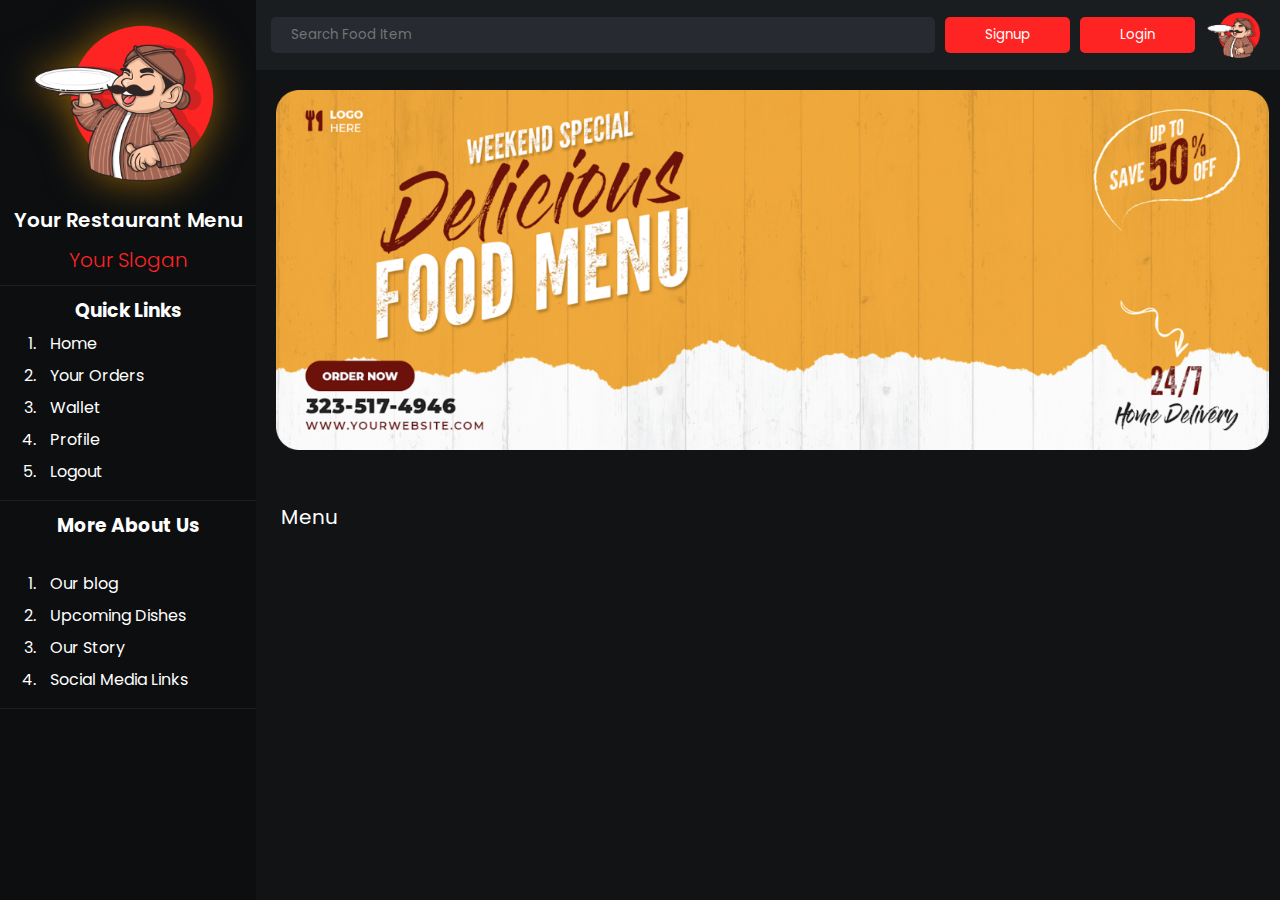
<file: index.html>
<!DOCTYPE html>
<html lang="en">

<head>
    <meta charset="UTF-8">
    <meta name="viewport" content="width=device-width, initial-scale=1.0">
    <link rel="shortcut icon" href="./assets/—Pngtree—javanese character with blangkon holding_8999487 1.png"
        type="image/x-icon">
    <link rel="stylesheet" href="style.css">
    <link rel="stylesheet" href="https://cdnjs.cloudflare.com/ajax/libs/font-awesome/6.5.1/css/all.min.css"
        integrity="sha512-DTOQO9RWCH3ppGqcWaEA1BIZOC6xxalwEsw9c2QQeAIftl+Vegovlnee1c9QX4TctnWMn13TZye+giMm8e2LwA=="
        crossorigin="anonymous" referrerpolicy="no-referrer" />
    <title>Restaurant Project</title>
</head>

<body>
    <!-- root container for containing bind sections -->
    <div id="root_container">
        <!-- sidebar section for side links -->
        <section id="sidebar">
            <div id="profile">
                <img src="./assets/—Pngtree—javanese character with blangkon holding_8999487 1.png" alt="profile image">
                <p>Your Restaurant Menu</p>
                <p>Your Slogan</p>
            </div>
            <div id="quick_links">
                <h3>Quick Links</h3>
                <ol>
                    <li><a href="index.html">Home</a></li>
                    <li><a href="#">Your Orders</a></li>
                    <li><a href="#">Wallet</a></li>
                    <li><a href="#">Profile</a></li>
                    <li><a href="#">Logout</a></li>
                </ol>
            </div>
            <div id="about_us">
                <h3>More About Us</h3>
                <ol>
                    <li><a href="#">Our blog</a></li>
                    <li><a href="#">Upcoming Dishes</a></li>
                    <li><a href="#">Our Story</a></li>
                    <li><a href="#">Social Media Links</a></li>
                </ol>
            </div>
        </section>
        <!-- main section for container main data -->
        <section id="main_section">
            <nav id="navbar">
                <div id="search">
                    <i class="fa-solid fa-magnifying-glass"></i>
                    <input type="text" placeholder="Search Food Item">
                </div>
                <button>Signup</button>
                <button>Login</button>
                <img src="./assets/—Pngtree—javanese character with blangkon holding_8999487 1.png" alt="profile image">
            </nav>
            <div id="main_container">
                <section id="hero_section">
                    <a href="menu.html"><img src="./assets/Screenshot 2023-07-14 at 11.14 1.png" alt=""></a>
                </section>
                <section id="menu_section">
                    <a href="menu.html">Menu</a>
                    <div id="food_items">
                    </div>
                </section>
            </div>
        </section>
    </div>
    <script src="script.js"></script>
</body>

</html>
</file>
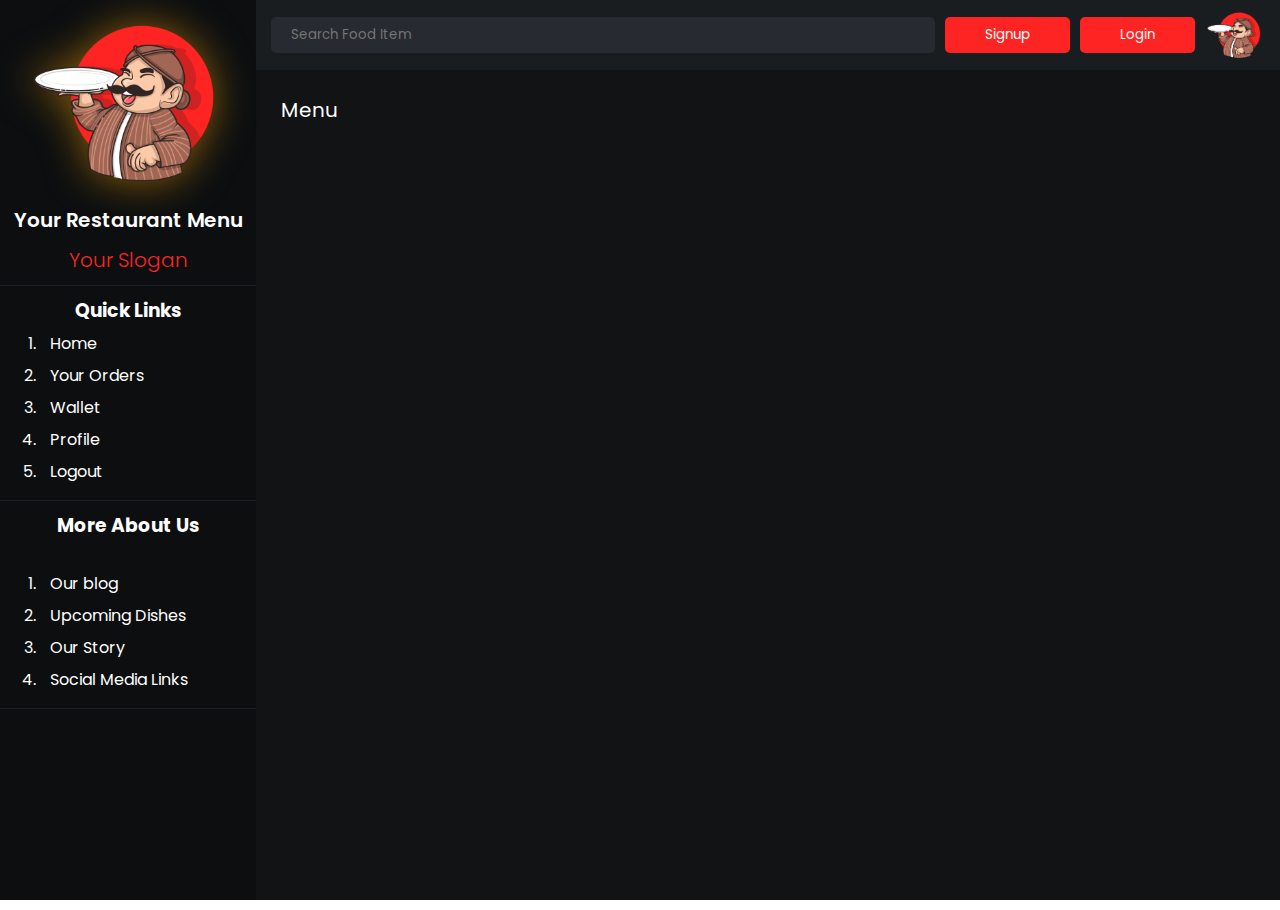
<file: menu.html>
<!DOCTYPE html>
<html lang="en">

<head>
    <meta charset="UTF-8">
    <meta name="viewport" content="width=device-width, initial-scale=1.0">
    <link rel="shortcut icon" href="./assets/—Pngtree—javanese character with blangkon holding_8999487 1.png"
        type="image/x-icon">
    <link rel="stylesheet" href="style.css">
    <link rel="stylesheet" href="https://cdnjs.cloudflare.com/ajax/libs/font-awesome/6.5.1/css/all.min.css"
        integrity="sha512-DTOQO9RWCH3ppGqcWaEA1BIZOC6xxalwEsw9c2QQeAIftl+Vegovlnee1c9QX4TctnWMn13TZye+giMm8e2LwA=="
        crossorigin="anonymous" referrerpolicy="no-referrer" />
    <title>Restaurant Project</title>
</head>

<body>
    <!-- root container for containing bind sections -->
    <div id="root_container">
        <!-- sidebar section for side links -->
        <section id="sidebar">
            <div id="profile">
                <img src="./assets/—Pngtree—javanese character with blangkon holding_8999487 1.png" alt="profile image">
                <p>Your Restaurant Menu</p>
                <p>Your Slogan</p>
            </div>
            <div id="quick_links">
                <h3>Quick Links</h3>
                <ol>
                    <li><a href="index.html">Home</a></li>
                    <li><a href="#">Your Orders</a></li>
                    <li><a href="#">Wallet</a></li>
                    <li><a href="#">Profile</a></li>
                    <li><a href="#">Logout</a></li>
                </ol>
            </div>
            <div id="about_us">
                <h3>More About Us</h3>
                <ol>
                    <li><a href="#">Our blog</a></li>
                    <li><a href="#">Upcoming Dishes</a></li>
                    <li><a href="#">Our Story</a></li>
                    <li><a href="#">Social Media Links</a></li>
                </ol>
            </div>
        </section>
        <!-- main section for container main data -->
        <section id="main_section">
            <nav id="navbar">
                <div id="search">
                    <i class="fa-solid fa-magnifying-glass"></i>
                    <input type="text" placeholder="Search Food Item">
                </div>
                <button>Signup</button>
                <button>Login</button>
                <img src="./assets/—Pngtree—javanese character with blangkon holding_8999487 1.png" alt="profile image">
            </nav>
            <div id="main_container">
                <section id="menu_section">
                    <a href="menu.html">Menu</a>
                    <div id="food_items">
                    </div>
                </section>
            </div>
        </section>
    </div>
    <script src="script.js"></script>
</body>

</html>
</file>
<file: style.css>
@import url('https://fonts.googleapis.com/css2?family=Poppins:wght@500&display=swap');

* {
    padding: 0px;
    margin: 0px;
    box-sizing: 0;
    font-family: poppins;
}


::-webkit-scrollbar {
    display: none;
}

#root_container {
    height: 100vh;
    display: grid;
    color: white;
    grid-template-columns: 20% 80%;
}

#sidebar {
    background-color: #0C0E10;
}

#main_section {
    background: #111315;
    height: 100vh;
}


#profile {
    display: flex;
    flex-direction: column;
    align-items: center;
    border-bottom: 1px solid #1C2025;
}

#profile img {
    width: 80%;
}

#profile img {
    filter: drop-shadow(0 0 20px rgba(255, 166, 0, 0.533));
}

#profile>p:nth-child(2) {
    color: #FFF;
    font-size: 20px;
    font-weight: 600;
    line-height: normal;
}

#profile>p:nth-child(3) {
    color: #FF2424;
    font-size: 20px;
    font-weight: 300;
    line-height: normal;
    padding: 10px;
}


a {
    text-decoration: none;
    color: white;
}

#quick_links,
#about_us {
    padding: 10px;
    border-bottom: 1px solid #1C2025;
}

#quick_links h3,
#about_us h3 {
    text-align: center;
}

#quick_links li,
#about_us li {
    margin: 5px 30px;
    font-size: 16px;
    border-radius: 5px;
    padding: 1px 10px;
}

#quick_links li:hover,
#about_us li:hover {
    background-color: rgba(137, 134, 134, 0.289);
    cursor: pointer;
}

#about_us ol {
    margin-top: 30px;
}

/* styling navbar */
#navbar {
    background-color: #191D20;
    display: flex;
    align-items: center;
    gap: 10px;
    padding: 5px 15px;
    height: 60px;
    position: sticky !important;
    top: 0;
    right: 0;
}

#search {
    border-radius: 5px;
    background: #272A30;
    padding: 8px 10px;
    flex-grow: 1;
    display: flex;
    align-items: center;
    gap: 10px;
}

#search input {
    background-color: transparent;
    border: none;
    flex-grow: 1;
    outline: none;
    color: white;
}

#search i {
    color: #878787;
}

#navbar img {
    height: 100%;
}

#navbar button {
    background-color: #FF2424;
    color: white;
    border: none;
    border-radius: 5px;
    padding: 8px 40px;
    cursor: pointer;
}

/* styling hero section */
#main_container {
    overflow: hidden;
    overflow-y: scroll;
    height: calc(100% - 60px);
}

#hero_section {
    padding: 20px;
    width: 97%;
    display: flex;
    justify-content: center;
    align-items: center;
}

#hero_section a {
    width: 100%;
}

#hero_section img {
    width: 100%;
    height: 360px;
}

/* styling menu section */

#menu_section {
    padding: 25px;
}

#menu_section a {
    font-size: 20px;
}

#food_items {
    padding-top: 15px;
    display: grid;
    gap: 30px;
    grid-template-columns: repeat(3, 1fr);
}

@media screen and (max-width:900px) {
    #food_items {
        grid-template-columns: repeat(2, 1fr)
    }
}

.food_card {
    background-color: #191D20;
    padding: 10px;
    border-radius: 10px;
}

.food_card img {
    width: 100%;
    border-radius: 10px;
}

.card_text {
    display: flex;
    justify-content: space-between;
    align-items: center;
    padding: 5px;
}

.card_text p {
    font-weight: 400;
}

.card_text i {
    color: rgb(84, 83, 83);
    font-size: 32px;
    cursor: pointer;
}
</file>
